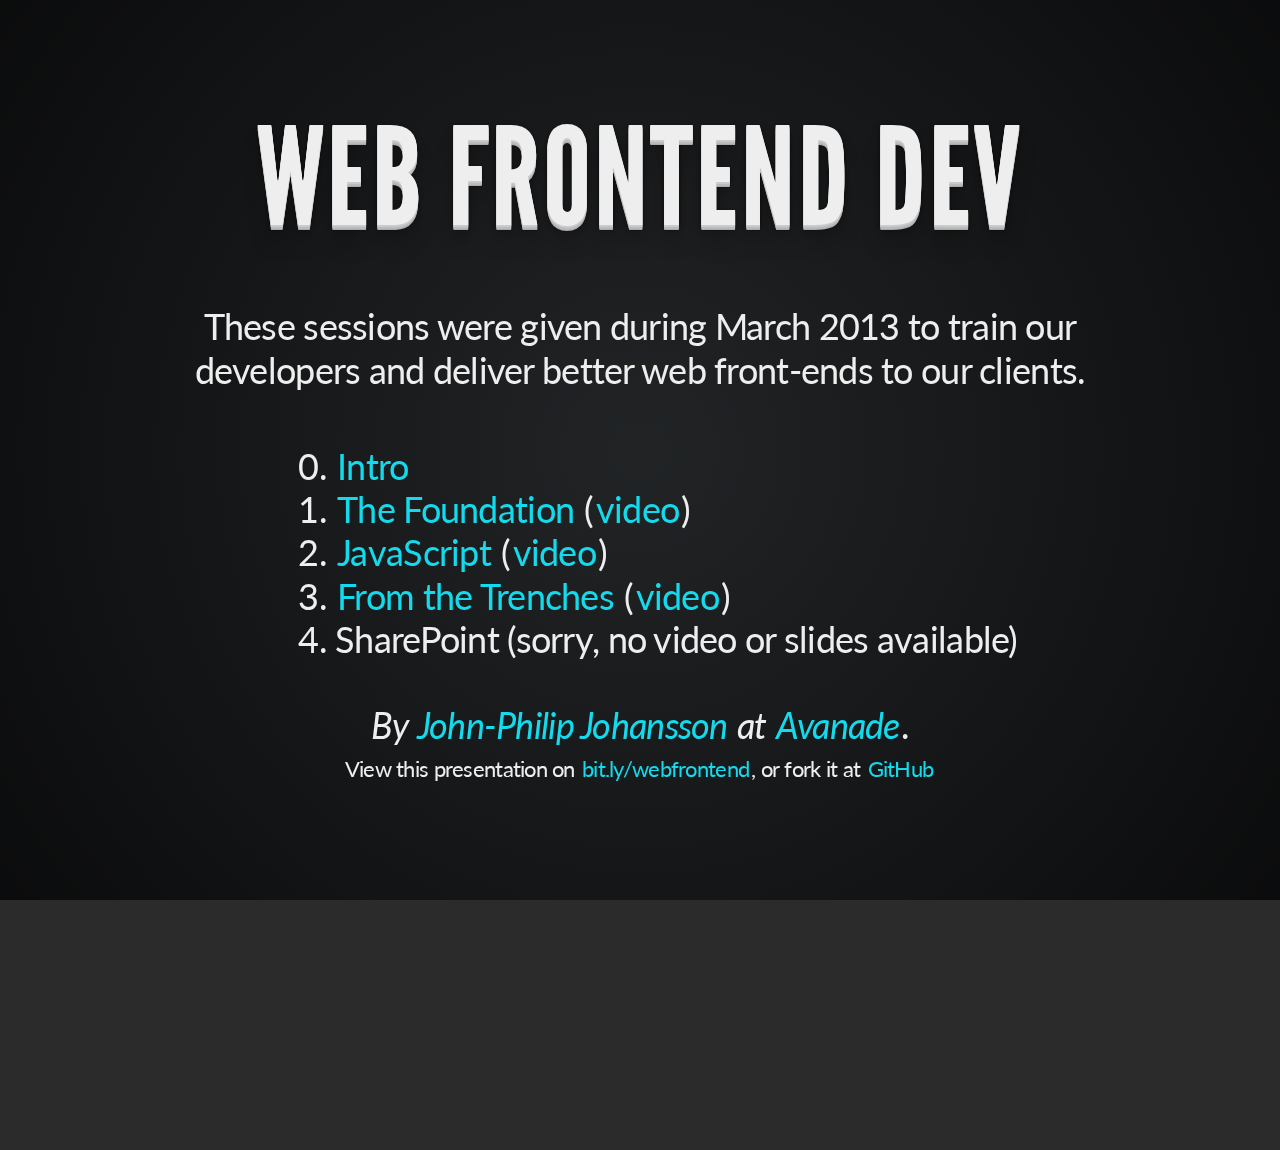
<file: WebFrontEnd2013/index.html>
<!doctype html>
<html lang="en">

<head>
    <meta charset="utf-8">

    <title>Web Frontend Dev - Overview</title>

    <meta name="description" content="A presentation series about frontend development for the web">
    <meta name="author" content="John-Philip Johansson">

    <meta name="apple-mobile-web-app-capable" content="yes"/>
    <meta name="apple-mobile-web-app-status-bar-style" content="black-translucent"/>

    <meta name="viewport" content="width=device-width, initial-scale=1.0, maximum-scale=1.0, user-scalable=no">

    <link rel="stylesheet" href="css/reveal.min.css">
    <link rel="stylesheet" href="css/theme/default.css" id="theme">

    <!-- For syntax highlighting -->
    <link rel="stylesheet" href="lib/css/zenburn.css">

    <!-- If the query includes 'print-pdf', use the PDF print sheet -->
    <script>
        document.write('<link rel="stylesheet" href="css/print/' + ( window.location.search.match(/print-pdf/gi) ? 'pdf' : 'paper' ) + '.css" type="text/css" media="print">');
    </script>

    <link rel="stylesheet" href="css/custom.css">

    <!--[if lt IE 9]>
    <script src="lib/js/html5shiv.js"></script>
    <![endif]-->
</head>

<body>
<div class="reveal">

<!-- Any section element inside of this container is displayed as a slide -->
<div class="slides">
	<section data-state="blackout">
		<h1>Web Frontend Dev</h1>
		<br>
		<p>These sessions were given during March 2013 to train our developers and deliver better web front-ends to our clients.</p>
		<br>
		<div><ul style="list-style: none;">
			<li>0. <a href="part0.html">Intro</a></li>
			<li>1. <a href="part1.html">The Foundation</a> (<a href="part1.html#/0/1">video</a>)</li>
			<li>2. <a href="part2.html">JavaScript</a> (<a href="part2.html#/0/1">video</a>)</li>
			<li>3. <a href="part3.html">From the Trenches</a> (<a href="part3.html#/0/1">video</a>)</li>
			<li>4. SharePoint (sorry, no video or slides available)</li>
		</ul></div>
		<br>
		<p><em>By <a href="http://twitter.com/seriemajp">John-Philip Johansson</a> at <a href="http://avanade.com">Avanade</a>.</em></p>
		<p>
			<small>View this presentation on <a href="https://bit.ly/webfrontend">bit.ly/webfrontend</a>, or fork it at <a href="https://github.com/seriema/presentations/tree/master/WebFrontEnd2013">GitHub</a></small>
		</p>
	</section>
</div>


</div>

<script src="lib/js/head.min.js"></script>
<script src="js/reveal.min.js"></script>
<script src="js/reveal.init.js"></script>

</body>
</html>
</file>
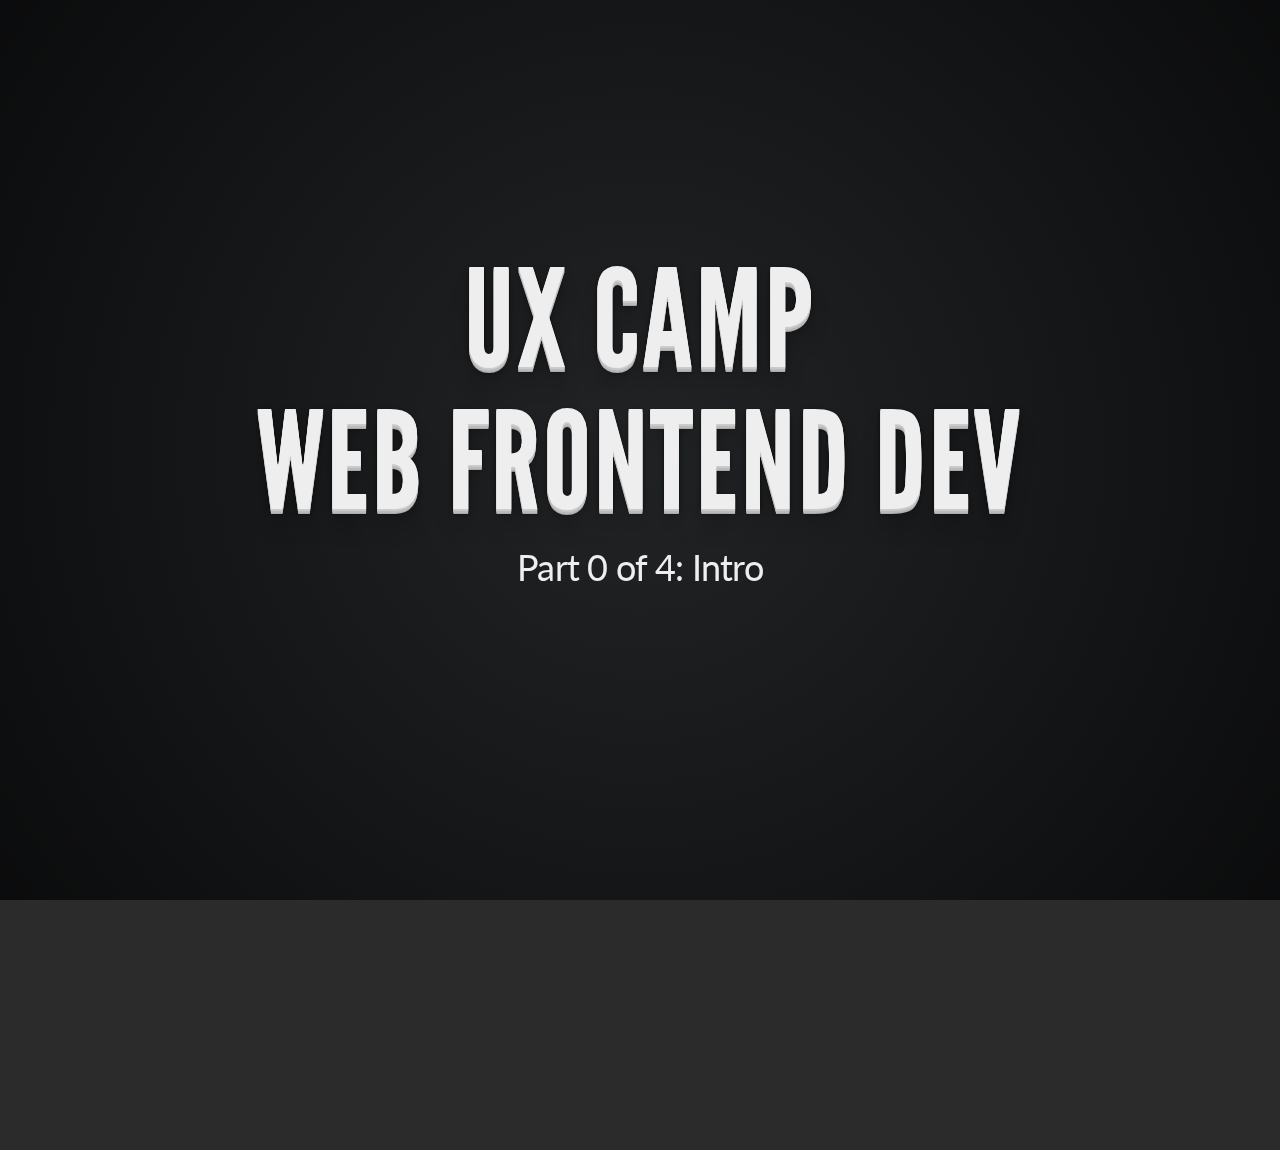
<file: WebFrontEnd2013/part0.html>
<!doctype html>
<html lang="en">

<head>
    <meta charset="utf-8">

    <title>Web Frontend Dev - Overview</title>

    <meta name="description" content="A presentation series about frontend development for the web">
    <meta name="author" content="John-Philip Johansson">

    <meta name="apple-mobile-web-app-capable" content="yes"/>
    <meta name="apple-mobile-web-app-status-bar-style" content="black-translucent"/>

    <meta name="viewport" content="width=device-width, initial-scale=1.0, maximum-scale=1.0, user-scalable=no">

    <link rel="stylesheet" href="css/reveal.min.css">
    <link rel="stylesheet" href="css/theme/default.css" id="theme">

    <!-- For syntax highlighting -->
    <link rel="stylesheet" href="lib/css/zenburn.css">

    <!-- If the query includes 'print-pdf', use the PDF print sheet -->
    <script>
        document.write('<link rel="stylesheet" href="css/print/' + ( window.location.search.match(/print-pdf/gi) ? 'pdf' : 'paper' ) + '.css" type="text/css" media="print">');
    </script>

    <link rel="stylesheet" href="css/custom.css">

    <!--[if lt IE 9]>
    <script src="lib/js/html5shiv.js"></script>
    <![endif]-->
</head>

<body>

<div class="reveal">

<!-- Any section element inside of this container is displayed as a slide -->
<div class="slides">
<section data-state="blackout">
    <h1>UX Camp</h1>

    <h1>Web Frontend Dev</h1>

    <p>Part 0 of 4: Intro</p>
</section>
<section>
	<h2>Me</h2>
	<br>
	<p>I'm John-Philip "<a href="http://twitter.com/seriemajp">JP</a>" Johansson,<br>UX Developer at <a href="http://www.avanade.com">Avanade</a>.</p>
</section>
<section>
	<h2>Avanade</h2>
	<br>
	<p>A joint-venture between Accenture and Microsoft with over 16 000 employees</p>
	<br>
	<p>We're always looking for good people so <a href="http://www.avanade.com/en-au/careers/">take a look at our open positions</a>.</p>
</section>
<section>
	<h2>About</h2>
	<br>
	<p>These sessions were given in March 2013 to train our developers and deliver better web front-end code to our clients.</p>
</section>
<section>
        <h2>Sessions</h2>

        <div>
            <br>
        </div>
        <div>
			<ol>
				<li><a href="part1.html">The Foundation</a></li>
				<li><a href="part2.html">JavaScript</a></li>
				<li><a href="part3.html">From the Trenches</a></li>
				<li><a href="part4.html">SharePoint</a></li>
			</ol>
		</div>
</section>

</div>


</div>

<script src="lib/js/head.min.js"></script>
<script src="js/reveal.min.js"></script>
<script src="js/reveal.init.js"></script>


</body>
</html>
</file>
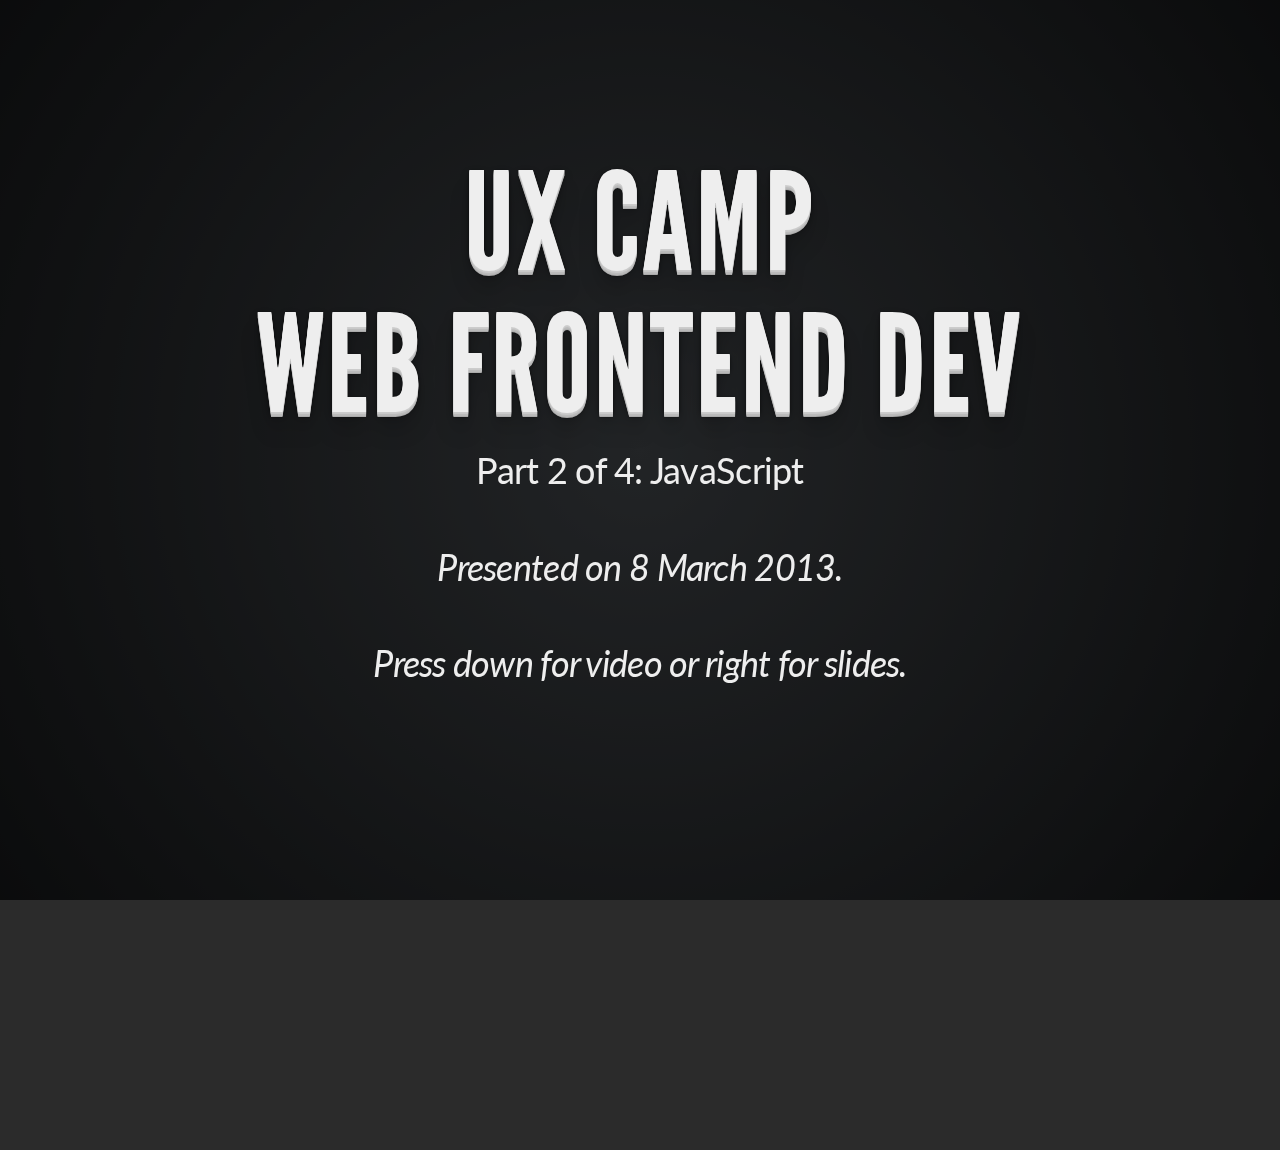
<file: WebFrontEnd2013/part2.html>
<!doctype html>
<html lang="en">

<head>
    <meta charset="utf-8">

    <title>Web Frontend Dev - JavaScript</title>

    <meta name="description" content="A presentation series about frontend development for the web">
    <meta name="author" content="John-Philip Johansson">

    <meta name="apple-mobile-web-app-capable" content="yes"/>
    <meta name="apple-mobile-web-app-status-bar-style" content="black-translucent"/>

    <meta name="viewport" content="width=device-width, initial-scale=1.0, maximum-scale=1.0, user-scalable=no">

    <link rel="stylesheet" href="css/reveal.min.css">
    <link rel="stylesheet" href="css/theme/default.css" id="theme">

    <!-- For syntax highlighting -->
    <link rel="stylesheet" href="lib/css/zenburn.css">

    <!-- If the query includes 'print-pdf', use the PDF print sheet -->
    <script>
        document.write('<link rel="stylesheet" href="css/print/' + ( window.location.search.match(/print-pdf/gi) ? 'pdf' : 'paper' ) + '.css" type="text/css" media="print">');
    </script>

    <link rel="stylesheet" href="css/custom.css">

    <!--[if lt IE 9]>
    <script src="lib/js/html5shiv.js"></script>
    <![endif]-->
</head>

<body>

<div class="reveal">

<!-- Any section element inside of this container is displayed as a slide -->
<div class="slides">
<section data-state="blackout">
	<section>
		<h1>UX Camp</h1>
		<h1>Web Frontend Dev</h1>

		<p>Part 2 of 4: JavaScript</p>
		<br>
		<p><em>Presented on 8 March 2013.</em></p>
		<br>
		<p><em>Press down for video or right for slides.</em></p>
	</section>
	<section>
		<h3>Presented by</h3>
		<p><a href="http://twitter.com/seriemajp">John-Philip Johansson</a> at <a href="http://avanade.com">Avanade</a></p>
		<video controls preload="none" width="500px">
			<source src="vid/part2-480p.mp4" type="video/mp4" media="all and (max-width:480px)" />
			<source src="vid/part2-720p.mp4" type='video/mp4' />
			<source src="vid/part2-480p.ogv" type='video/ogg; codecs="theora, vorbis"' media="all and (max-width:480px)" />
			<source src="vid/part2-720p.ogv" type='video/ogg; codecs="theora, vorbis"' />
		</video>
		<p><em>Tip: Watch in fullscreen. It's in HD.</em></p>
		<p><small>Download: <a href="vid/part2-720p.mp4">MP4 720p</a>, <a href="vid/part2-480p.mp4">MP4 480p</a>, <a href="vid/part2-720p.ogv">OGG 720p</a>, or <a href="vid/part2-480p.ogv">OGG 480p</a>.</small></p>
	</section>
</section>

<section>
	<h2>Win a book</h2>
	<p>Be active during the presentation :)</p>
	<img src="img/goodparts.jpg" alt="photo of two js books" />
	<p>Left: JS - The Good Parts</p>
	<p>Right: JS - The Definitive Guide</p>
</section>
<section>
	<h2>Misunderstood</h2>
	<br>
	<blockquote>JavaScript is the world's most misunderstood programming language</blockquote>
	<p><em>Douglas Crockford</em></p>
</section>
<section>
	<section>
		<h2>Types</h2>
		<br>
		<ul>
			<li>object</li>
			<li>number</li>
			<li>string</li>
			<li>array</li>
			<li>boolean</li>
			<li>function</li>
		</ul>
	</section>
	<section>
		<h3>object</h3>
		<p>Container of properties,</p>
		<p>where properties have name and value</p>
		<br>
<pre><code class="javascript">var example = {
  'requires-quotes': 1,
  does_not_require_quotes: 2
};

var one = example['requires-quotes'];      // called 'bracket notation'
var two = example.does_not_require_quotes; // called 'dot notation'
example.oops === undefined</code></pre>
	</section>
	<section>
		<h3>number</h3>
		<p>64-bit floating point</p>
		<br>
<pre><code class="javascript">100 === 1e2

var x = NaN;
x !== NaN // NaN always results in false
isNaN(x) === true // This is how you test for NaN

Infinity > 1.79769313486231570e+308

+'123' === 123 // convert string to number

0 == false
NaN == false</code></pre>

<pre><code class="javascript">Math.floor(3.14) === 3</code></pre>
	</section>
	<section>
		<h3>string</h3>
		<p>16-bit unicode</p>
		<br>
<pre><code class="javascript">'hello' === "hello"

'hello'.length === 5
'hell' + 'o' === 'hello'

'' == false</code></pre>
<pre><code class="javascript">'hi'.toUpperCase() === 'HI'</code></pre>
	</section>

	<section>
		<h3>array</h3>
		<p>Not your typical array</p>
		<br>
<pre><code class="javascript">var empty = [];
var numbers = [ 'zero', 'one', 'two', 'three', 'four',
                'five', 'six', 'seven', 'eight', 'nine' ];

empty[1] ===  undefined
numbers[1] === 'one'

empty.length === 0
numbers.length === 10</code></pre>
		<br>
		<p>Lot's of methods on the <em>Array</em> object!</p>
	</section>
	<section>
		<h2>boolean</h2>
		<p>Almost typical...</p>
		<p>...we'll talk about 'truthy' and 'falsy' later!</p>
		<br>
<pre><code class="javascript">var t = true;
var f = false;

t !== f
t === !f
!t === f
</code></pre>
		<br>
	</section>

	<section>
		<h3>function</h3>
		<blockquote>The best thing about JavaScript...</blockquote>
		<br>
		<p>Function Statement</p>
<pre><code class="javascript">function foo() {}  // beware: hoisting</code></pre>
		<br>
		<p>Function Expression</p>
<pre><code class="javascript">var foo = function() {};</code></pre>

	</section>
</section>
<section>
	<section>
		<h2>Object</h2>
		<br>
		<p>Reference</p>
		<p>Prototype</p>
		<p>Object object</p>
		<p>Reflection</p>
		<p>Delete</p>
		<p>JSON</p>
	</section>
	<section>
		<h3>Reference</h3>
		<p>Objects are always passed by reference</p>
		<br>
		<pre><code class="javascript">var foo = {};
var x = foo;
x.name = "Bar";

foo.name === x.name</code></pre>
	</section>
	<section>
		<h3>Prototype</h3>
		<br>
<pre><code class="javascript">var foo = {};
typeof foo.uhoh === 'undefined'
typeof foo.toString === 'function'
</code></pre>
	</section>
	<section>
		<h3>Object prototype</h3>
		<br>
		<ul>
			<li>create</li>
			<li>constructor</li>
			<li>hasOwnProperty</li>
			<li>isPrototypeOf</li>
			<li>propertyIsEnumerable</li>
			<li>toLocaleString</li>
			<li>toString</li>
			<li>valueOf</li>
		</ul>
	</section>
	<section>
		<h3>Reflection</h3>
<pre><code class="javascript">var foo = {};
foo.bar = 'hi!';
foo.hasOwnProperty('bar') === true
foo.hasOwnProperty('toString') === false</code></pre>
	</section>
	<section>
		<h3>Delete</h3>
		<br>
<pre><code class="javascript">var foo = {};
foo.bar = 'hi!';
delete foo.bar;  // ok!
delete foo.uhoh; // also ok!

delete foo; // will throw in 'strict mode'</code></pre>
	</section>

	<section>
		<h2>JSON</h2>
		<p>JavaScript Object Notation</p>
		<br>
		<p>Often used instead of XML</p>
		<br>
<pre><code class="javascript">var json = '{ "result": true, "count": 1}';
var obj = JSON.parse(json);    // requires ECMAScript 5
var str = JSON.stringify(obj); // this too</code></pre>
		<br>
		<p>If not available, use <a href="https://github.com/douglascrockford/JSON-js" target="_blank">Crockfords JSON2 library</a>.</p>
	</section>
</section>

</section>
<section>
	<section>
		<h2>Functions</h2>
		<br>
		<p>Function objects</p>
		<p>Function prototype</p>
		<p>Return value</p>
		<p>Function vs. method vs. constructor</p>
		<p>Control 'this'</p>
		<p>Be controlled by 'this'</p>
		<p>Arguments</p>
	</section>
	<section>
		<h3>Function Objects</h3>
		<br>
<pre><code class="javascript">var foo = function () { return 'hi'; };
foo.hah = function () { 
  return function() {
    return 'omg...';
  };
};</code></pre>
	</section>
	<section>
		<h3>Function prototype</h3>
		<br>
		<ul>
			<li>apply</li>
			<li>arguments</li>
			<li>bind</li>
			<li>call</li>
			<li>caller</li>
			<li>constructor</li>
			<li>hasOwnProperty</li>
			<li>isPrototypeOf</li>
			<li>length</li>
			<li>name</li>
			<li>propertyIsEnumerable</li>
			<li>prototype</li>
			<li>toLocaleString</li>
			<li>toString</li>
			<li>valueOf</li>
		</ul>
	</section>
	<section>
		<h3>Return value</h3>
<pre><code class="javascript">var func = function() { };
func() === undefined;

var func2 = function() { return; };
func2() === undefined;

var func3 = function() { return 0; };
func3() === 0;</code></pre>

	</section>
	<section>
		<h3>Function vs. Method vs. Constructor</h3>
		<br>
		<p>Function</p>
<pre><code class="javascript">var myFunction = function() { };</code></pre>
		<br>
		<p>Method</p>
<pre><code class="javascript">var myObject = {
  myMethod: function() { }
};</code></pre>
		<br>
		<p>Constructor</p>
<pre><code class="javascript">var MyClass = function() { };</code></pre>
	</section>

	<section>
		<h3>Function: this</h3>
		<br>
		<p>'this' is bound to the global object</p>
<pre><code class="javascript">var myFunction = function() { 
  this.hi = 'bang!';
};

window.hi; // 'bang!'</code></pre>
	</section>

	<section>
		<h3>Method: this</h3>
		<br>
		<p>'this' is bound to the owning object</p>
<pre><code class="javascript">var myObject = {
  hi: 'ping!',
  myMethod: function() {
    this.hi = 'pong!';
  }
};

myObject.hi; // 'ping!'
myObject.myMethod();
myObject.hi; // 'pong!'

myObject['myMethod'](); // alternative way to call</code></pre>
	</section>

	<section>
		<h3>Constructor: this</h3>
		<br>
		<p>'this' is bound to to the new object</p>
<pre><code class="javascript">var MyClass = function () {
  this.member = 'hi';
};

var myObj = new MyClass();
myObj.member === 'hi';</code></pre>
<pre><code class="javascript">// Don't do this!
MyClass();
window.member === 'hi'; // Ooops!</code></pre>
	</section>

	<section>
		<h3>Control this</h3>
		<br>
<pre><code class="javascript">var dog = {
  sound: 'Arrooooo',
  howl: function() { return this.sound; }
};

dog.howl() === 'Arrooooo';</code></pre>
		<br>
		<p>Apply &amp; Call</p>
<pre><code class="javascript">var brave = { sound: 'ROAAAARRRR' };
dog.howl.apply(brave) === 'ROAAAARRRR';
dog.howl.call(brave) === 'ROAAAARRRR';</code></pre>
	</section>

	<section>
		<h3>Be controlled by this</h3>
		<br>
<pre><code class="javascript">function buttonClicked(){ alert(this.id); }
var button1 = document.getElementById('btn1');
var button2 = document.getElementById('btn2');

button1.onclick = buttonClicked;
button2.onclick = function() { buttonClicked(); };</code></pre>
	</section>

	<section>
		<h3>Arguments</h3>
		<br>
<pre><code class="javascript">var howMany = function() {
  return arguments.length;
};

howMany('hi', 4, window) === 3;</code></pre>

	</section>

	<section>
		<h3>Arguments with apply</h3>
		<br>
<pre><code class="javascript">var howMany = function() {
  return arguments.length;
};

howMany.apply(null, ['hi', 4, window]) === 3;</code></pre>
	<br>
<pre><code class="javascript">var callConsole = function() {
  var params = [].slice.call(arguments);
  console.log.apply(console, params);
};

howMany.apply(null, ['hi', 4, window]) === 3;</code></pre>
	</section>

	<section>
		<h3>Arguments with call</h3>
		<br>
<pre><code class="javascript">var howMany = function() {
  return arguments.length;
};

howMany.call(null, 'hi', 4, window) === 3;</code></pre>
	</section>
</section>

<section>
	<section>
		<h2>Scope</h2>
		<br>
		<p>Function scope, <em>not block scope</em></p>
		<p>Hoisting</p>
		<p>Closure</p>
	</section>

	<section>
		<h3>Scope</h3>
		<br>
		<p>Block syntax !== block scope</p>
		<p>Uses function scope</p>
<pre><code class="javascript">var foo = function(bar) {
  if (bar === 'baz') {
    var hi = 'hello';
  } else {
    var hi = 'uhoh';
  }

  return hi;
};</code></pre>
	</section>

	<section>
		<h3>Hoisting</h3>
		<br>
<pre><code class="javascript">var foo = function(bar) {
  var hi;

  if (bar === 'baz') {
    hi = 'hello';
  } else {
    hi = 'uhoh';
  }

  return hi;
};</code></pre>
	</section>

	<section>
		<h3>More hoisting</h3>
		<br>
<pre><code class="javascript">bar();

function bar() {
  console.log('hi');
};</code></pre>
		<br>
<pre><code class="javascript">var bar;

bar();

bar = function() {
  console.log('hi');
};</code></pre>
	</section>

	<section>
		<h3>Closure</h3>
		<br>
		<p>Inner scopes access outer scopes</p>
		<br>
<pre><code class="javascript">var secret = 'sssh';

document.getElementById('myDiv').onclick = function() {
  this.innerHTML = secret; // the cat's out of the bag!
};</code></pre>
	</section>
</section>

<!--
	
<section>
	<section>
		<h2>Class</h2>

<pre><code class="javascript">function box() {
  var val = undefined;
  return {
    set: function(newVal) { val = newVal; },
    get: function() { return val; },
  };
}

var b = box();
b.set(98.6);
b.get(); // 98.6
</code></pre>

<pre><code class="javascript">var Tree = function(x) {
  this.children = [];
  this.value = x;
}

Tree.prototype = {
  addChild: function(x) {
    this.children.push(x);
  }

  printChildren: function() {
    this.children.forEach(function(child) {
      console.log('Child ' + child.value, 'Parent ' + this.value); // wrong this
    };
  }
};
</code></pre>

<pre><code class="javascript">Tree.prototype.printChildren = function() {
  this.children.forEach(function(child) {
    console.log('Child ' + child.value, 'Parent ' + this.value); // wrong this
  };
};
</code></pre>

<pre><code class="javascript">Tree.prototype.printChildren = function() {
  var self = this;
  this.children.forEach(function(child) {
    console.log('Child ' + child.value, 'Parent ' + self.value);
  };
};
</code></pre>
	</section>

	<section>
		<h3>Calling superclass constructor</h3>

<pre><code class="javascript">function Actor(x, y) {
  this.x = x;
  this.y = y;
}

function SpaceShip(x, y) {
  Actor.call(this, x, y);
  this.points = 0;
}
SpaceShip.prototype = Object.create(Actor.prototype);
</code></pre>
	</section>
</section>


<section>
	<h2>Don't overdo monkey-patching</h2>
	<br>
<pre><code class="javascript">Array.prototype.split = function(i) {
  return [this.slice(0, i), this.slice(i)];
};</code></pre>
	<p>That seems useful, but what if everyone did this?</p>
</section>

<section>
	<h2>Named function expression</h2>
	<br>
	<p>Which one to choose?</p>
<pre><code class="javascript">function double(x) { ... }
// or
var double = function(x) { ... };
// or even
var double = function _double(x) { ... };</code></pre>
	<p>The name can be used for recursion</p>
	<p>and instead of <em>anonymous function</em> in callstack</p>
<pre><code class="javascript">var f = function find(tree, key) {
  // ...
  return find(...);
};</code></pre>
</section>

<section>
	<h2>Functions in block scope</h2>
	<br>
	<p>But block scope didn't exist?..</p>
<pre><code class="javascript">function f() { return "global"; }
function test(x) {
  var result = [];
  if (x) {
    function f() { return "local"; } // block-local
    result.push(f());
  }

  result.push(f());
  return result;
}
test(true); // ?
test(false); // ?</code></pre>
<p>Depends on the if statement is run</p>
</section>

	<section>
		<h3>Solving a common closure issue</h3>
		<br>
<pre><code class="javascript">function wrapElements(a) {
  var result = [], i = a.length;
  while (--i)
    result[i] = function() { return a[i]; };

  return result;
}

var wrapped = wrapElements([10, 20, 30, 40, 50]);
wrapped[0](); // ?
</code></pre>

<pre><code class="javascript">function wrapElements(a) {
  var result = [], i = a.length;
  while (--i) {
    (function(j) {
      result[i] = function() { return a[j]; };
    })(i);
  }

  return result;
}
</code></pre>
	</section>

<section>
	<div>Object.defineProperty( newObject, "someKey", {
value: "for more control of the property's behavior",
writable: true,
enumerable: true,
configurable: true
});	</div>
</section>

-->

<section>
	<section>
		<h2>Inheritance</h2>
		<br>
		<p>Pseudoclassical</p>
		<p>Prototypal</p>
		<p>Functional</p>
		<p>Parts</p>
	</section>

	<section>
		<h3>Pseudoclassical</h3>
		<br>
<pre><code class="javascript">var Mammal = function(name) {
  this.name = name;
};
Mammal.prototype.get_name = function() {
  return this.name;
};

var Cat = function(name) {
  this.name = name;
};
Cat.prototype = new Mammal();
Cat.prototype.purr = function() { };</code></pre>
	</section>

	<section>
		<h3>Prototypal</h3>
		<br>
<pre><code class="javascript">var myMammal = {
  name: 'Henry',
  get_name: function() {
	return this.name;
  };
};

var myCat = Object.create(myMammal);
myCat.name = 'Sonic';
myCat.purr = function() { };</code></pre>
		<blockquote>Differential inheritance</blockquote>
	</section>

	<section>
		<h3>Functional</h3>
		<br>
<pre><code class="javascript">var mammal = function(species) {
  var that = {}; // will be the instance

  that.get_name = function() {
    return species.name;
  };

  return that;
};

var cat = function(species) {
  var that = mammal(species);

  that.purr = function() { };

  return that;
};</code></pre>
	</section>

	<section>
		<h3>Parts</h3>
		<br>
<pre><code class="javascript">var mammal = function(subSpecies, name) {
  subSpecies.get_name = function() {
    return name;
  };

  return subSpecies;
};

var cat = {};
cat = mammal(cat, 'Sonic');</code></pre>
	</section>
</section>

<section>
    <h2>JavaScript Structure</h2>

    <div><br></div>
<pre><code class="javascript">// space in functions and comments above
foo( arg );

// all other times use ===
undefinedOrNull == null;

// jQuery objects are prefixed with $
var $elements = $('div');</code></pre>
    <div><br></div>
    <div>Lint your code with <a href="http://www.jslint.com/">JSLint</a> or <a href="http://www.jshint.com/">JSHint</a></div>
    <div><br></div>
    <div><a href="http://contribute.jquery.org/style-guide/js/">jQuery's JavaScript Style Guide</a></div>
</section>

<section>
	<section>
		<h2>Library: jQuery</h2>
		<br>
		<p>jQuery is not JavaScript, it's just a library!</p>
		<br>
		<p>Read the <a href="http://api.jquery.com">API docs</a> for fun!</p>
	</section>

	<section>
		<h3>Selectors</h3>
		<p>Cross-browser element selection</p>
		<br>
		<p>Borrows syntax from CSS</p>
<pre><code class="javascript">var $myElement = $('.myClass');
$myElement = $('#myId');
$myElement = $('div');

$myElement = $('input[type="checkbox"]:checked');</code></pre>
	</section>

	<section>
		<h3>DOM Manipulation</h3>
		<br>
<pre><code class="javascript">$myElement.addClass('highlight');
$myElement.hasClass('highlight') === true

$myElement.attr('style', 'background: red');
$myElement.css('background: red');

$myElement.prepend('&lt;h1&gt;Oh hi!&lt;/h1&gt;');
</code></pre>

	</section>

	<section>
		<h3>Events</h3>
		<br>
<pre><code class="javascript">$myElement.click(myClickHandler);
$myElement.bind('click', myClickHandler);
$myElement.live('click', myClickHandler);
$myElement.on('click', myClickHandler);
$myElement.one('click', myClickHandler);
</code></pre>

<pre><code class="javascript">$(document).ready(function() { /* document ready */ });
$(function() { /* same thing */ });
</code></pre>
	</section>

	<section>
		<h3>Effects</h3>
		<br>
<pre><code class="javascript">$myElement.fadeIn('fast');
$myElement.fadeOut('slow');

$myElement.slideDown();
$myElement.slideUp();</code></pre>
		<br>
		<p>More effects available in <a href="http://jqueryui.com/">jQuery UI</a>.</p>
	</section>

	<section>
		<h3>AJAX</h3>
		<br>
<pre><code class="javascript">jQuery.get('/api/dogs/1').done(someFunc);
jQuery.getJSON('/api/dogs/1').done(someFunc);

jQuery.post('/api/dogs', theData).done(someFunc);</code></pre>
	</section>
</section>

<section>
	<section>
		<h2>Library: Knockout</h2>
		<br>
		<p>MVVM library</p>
	</section>

	<section>
		<h3>MVVM pattern</h3>
		<p>Model View View-Model</p>
		<br>
		<p>Originated from Microsoft, for WPF</p>
		<br>
		<p>Based on MVC (Model View Controller)</p>
		<br>
		<p>Separate the GUI from the back-end</p>
	</section>

	<section>
		<h3>Demo</h3>
		<br>
		<p>The best <a target="_blank" href="http://learn.knockoutjs.com/">library intro</a> ever.</p>
	</section>
</section>

<section>
	<section>
		<h2>Library: Modernizr</h2>
		<br>
		<p>Check for HTML5 features and act accordingly</p>
	</section>

	<section>
		<h3>Load polyfills</h3>
		<p>polyfills: a JS shim that replicates standard API for older browsers</p>
		<br>
<pre><code class="javascript">Modernizr.load({
  test: Modernizr.geolocation,
  yep : 'geo.js',
  nope: 'geo-polyfill.js'
});</code></pre>
	</section>

	<section>
		<h3>Style if supported</h3>
		<br>
<pre><code class="html">&lt;html class="js no-touch postmessage history boxshadow ..."&gt;
  &lt;head&gt;&lt;/head&gt;
  &lt;body&gt;
    &lt;div class="box"&gt;&lt;/div&gt;
  &lt;/body&gt;
&lt;/html&gt;</code></pre>
<pre><code class="css">.box {
   border-bottom: 1px solid #666;
   border-right: 1px solid #777;
}

.boxshadow .box {
   border: none;
   -webkit-box-shadow: #666 1px 1px 1px;
      -moz-box-shadow: #666 1px 1px 1px;
           box-shadow: #666 1px 1px 1px;
}</code></pre>
	</section>
</section>

<section>
	<section>
		<h2>Pitfalls</h2>
		<br>
		<p><em>Don't try this at home!</em></p>
	</section>

	<section>
		<h3>with</h3>
		<br>
<pre><code class="javascript">with (obj) {
  a = b;
}</code></pre>
		<br>
		<p>Means any of these</p>
<pre><code class="javascript">a = b;
a = obj.b;
obj.a = b;
obj.a = obj.b;</code></pre>
	</section>

	<section>
		<h3>eval</h3>
		<p>Pronounced 'evil'</p>
		<br>
<pre><code class="javascript">eval('var sum = 1 + 4;');</code></pre>
	</section>

	<section>
		<h3>Bitwise operators</h3>
		<br>
<pre><code class="javascript">&  and
|  or
^  xor
~  not</code></pre>
		<p><em>Remember, JS doesn't have integers!</em></p>
	</section>

	<section>
		<h3>Typed Wrappers</h3>
		<br>
<pre><code class="javascript">new Boolean(true)  // true
new Number(4)      // 4
new String('abc')  // 'abc'
new Object()       // {}
new Array()        // []</code></pre>
	</section>

	<section>
		<h3>new</h3>
		<br>
		<p>Remember, functions and constructors are similar</p>
<pre><code class="javascript">var Thing = function() { this.hello = 'world'; };

var yes = new Thing(); // attaches 'hello' to 'a'
var doh = Thing(); // attaches 'hello' to the global object</code></pre>
		<br>
		<p><em>Capitilize constructors if you use them</em></p>
	</section>

	<section>
		<h3>void</h3>
		<br>
		<p>It's an operator...</p>
<pre><code class="javascript">void 123 === undefined</code></pre>
	</section>
</section>

<section>
	<section>
		<h2>More Pitfalls</h2>
		<p><em>Seriously, don't try this at home!</em></p>
	</section>

	<section>
		<h3>Global Variables</h3>
		<br>
<pre><code class="javascript">var hi = 'hello';
window.hi = 'hello';
hi = 'hello'; // called 'implied global'</code></pre>
	</section>

	<section>
		<h3>Semicolon insertion</h3>
		<br>
		<p>JS will try to add ; where needed</p>
		<p><em>do not rely on it!</em></p>
<pre><code class="javascript">return // ; inserted here!
{
  status: true
};</code></pre>
	</section>

	<section>
		<h3>Reserved words</h3>
		<br>
<pre>abstract boolean break byte case catch char class const continue debugger
default delete do double else enum export extends false final finally
float for function goto if implements import in instanceof int interface
long native new null package private protected public return short static
super switch synchronized this throw throws transient true try typeof var
volatile void while with</pre>
		<br>
		<p>Can still be used with bracket notiation</p>
<pre><code class="javascript">foo['boolean']; // ok
foo.boolean; // not ok!</code></pre>

	</section>

	<section>
		<h3>typeof</h3>
		<br>
<pre><code class="javascript">typeof null === 'object'</code></pre>

	</section>

	<section>
		<h3>parseInt()</h3>
		<br>
		<p>Usually starting with 0 indicates base 8</p>
<pre><code class="javascript">parseInt('09') === 0 // not always, could be 9
parseInt('09', 10) === 9 // always supply the radix</code></pre>

	</section>

	<section>
		<h3>NaN and Infinity</h3>
		<p>(NaN = Not a Number)</p>
		<br>
<pre><code class="javascript">typeof NaN === 'number'
NaN === NaN // false!
NaN !== NaN // true!

isNaN(NaN) === true
isNaN(Infinity) === false

isFinite(NaN) === false
isFinite(Infinity) === false
isFinite(123) === true</code></pre>

	</section>

	<section>
		<h3>Phony Arrays</h3>
		<br>
<pre><code class="javascript">typeof [] === 'object'

[].constructor === Array // true! sometimes...

Array.isArray([]) === true  // ECMAScript 5
$.isArray([]) === true      // jQuery</code></pre>
	</section>

	<section>
		<h3>Falsy Values</h3>
		<br>
		<p>These count as 'falsy'</p>
<pre><code class="javascript">0
NaN
''
null
false
undefined</code></pre>

<pre><code class="javascript">if (!myValue)
  // myValue is one of the above

!!myValue // turns it into boolean</code></pre>
	</section>

	<section>
		<h3>Falsy and boolean operators</h3>
		<br>
<pre><code class="javascript">console.log && console.log('hi'); // prints 'hi' if console.log exists

return myValue || myDefault; // 'myValue' if truthy, else 'myDefault'</code></pre>

<pre><code class="javascript">return (typeof other === 'object' && other) || that; // too cute
return typeof other === 'object' ? other : that; // preferable
</code></pre>
		</section>

	<section>
		<h3>Equality</h3>
		<br>
<pre><code class="javascript">1 == '1'  // allows type coercion
1 === parseInt('1') // checks type as well

null == undefined
'' == 0</code></pre>
	</section>

	<section>
		<h3>for in</h3>
	<br>
<pre><code class="javascript">for (part in myCar) { // no guarantee on order
  if (myCar.hasOwnProperty(part))
    // do stuff
}

// or with jQuery:
$.each(myCar, function(part) { 
  // do stuff
});</code></pre>
	</section>

	<section>
		<h2>Implicit coercions</h2>
		<br>
<pre><code class="javascript">isNaN('foo') === true
isNaN(undefined) === true
isNaN({}) === true
isNaN({valueOf: 'foo'}) === true
x !== x // only true if NaN</code></pre>
	</section>

	<section>
		<h3>truthy and falsy</h3>
		<br>
<pre><code class="javascript">function point(x, y) {
  if (!x)
    x = 320;
  if (!y)
    y = 240;

  return { x: x, y: y };
}

point(0, 0) === { x: 320, y: 240 };
</code></pre>

<pre><code class="javascript">function point(x, y) {
  if (typeof x === "undefined")
    x = 320;
  if (typeof y === "undefined")
    y = 240;

  return { x: x, y: y };
}

point(0, 0) === { x: 320, y: 240 };
</code></pre>
	</section>

</section>

<section>
    <h2>Promise</h2>

    <br>
    <p>Read the book <em>JavaScript - The Good Parts</em></p>
	<p>before touching JS code again.</p>
	<br>
	<p><strong>Please? :)</strong></p>
</section>

<section>
    <section>
        <h2>Resources</h2>

        <br>
		<p>Some videos,</p>
		<p>a few articles,</p>
        <p>and lots of free libraries</p>
    </section>
	
	<section>
		<h3>JavaScript, wat?</h3>
		<p>Hilarious 4min presentation of quirkiness!</p>
		<br>
		<video controls preload="none" width="500px">
			<source src="vid/wat.mov" />
		</video>
		<p>View it <a href="https://www.destroyallsoftware.com/talks/wat">here</a>.</p>
	</section>

	<section>
		<h3>Good JavaScript Habits for C# Developers</h3>
		<br>
		<iframe style="height:544px;width:960px" src="http://channel9.msdn.com/Events/MIX/MIX11/OPN08/player?w=960&h=544" frameBorder="0" scrolling="no" ></iframe>
		<p><a href="">Source</a></p>
	</section>

	<section>
		<h3>Knockout JS: Helping you build dynamic JavaScript UIs with MVVM and ASP.NET</h3>
		<br>
		<iframe style="height:544px;width:960px" src="http://channel9.msdn.com/Events/MIX/MIX11/FRM08/player?w=960&h=544" frameBorder="0" scrolling="no" ></iframe>
		<p><a href="http://channel9.msdn.com/Events/MIX/MIX11/FRM08">Source</a></p>
	</section>

	<section>
		<h3>Writing Maintainable JavaScript</h3>
		<br>
		<iframe style="height:544px;width:960px" src="http://channel9.msdn.com/Events/MIX/MIX11/EXT23/player?w=960&h=544" frameBorder="0" scrolling="no" ></iframe>
		<p><a href="http://channel9.msdn.com/Events/MIX/MIX11/EXT23">Source</a></p>
	</section>

	<section>
		<h3>Articles</h3>
		<br>
		<p><a href="http://javascript.crockford.com/">Everything written by Douglas Crockford</a></p>
		<p><a href="http://coding.smashingmagazine.com/2012/11/05/writing-fast-memory-efficient-javascript/">Writing Fast, Memory-Efficient JavaScript</a></p>
		<p><a href="http://coding.smashingmagazine.com/2012/09/23/useful-javascript-libraries-jquery-plugins-web-developers/">Useful JavaScript Libraries and jQuery Plugins - Part 1</a></p>
		<p><a href="http://coding.smashingmagazine.com/useful-javascript-libraries-jquery-plugins-part-2/">Useful JavaScript Libraries and jQuery Plugins - Part 2</a></p>
		<p><a href="http://coding.smashingmagazine.com/2012/08/17/javascript-events-responding-user/">JavaScript Events And Responding To The User</a></p>
		<p><a href="http://viget.com/inspire/managing-javascript-on-responsive-websites">Managing JavaScript on Responsive Websites</a></p>
		<p><a href="http://stackoverflow.com/questions/394601/which-javascript-framework-jquery-vs-dojo-vs">Which JavaScript framework (jQuery vs Dojo vs … )?</a></p>
		<p><a href="http://odetocode.com/Blogs/scott/archive/2012/02/24/plain-old-javascript.aspx">Plain Old JavaScript</a></p>
	</section>

	<section>
		<h3>More articles</h3>
		<br>
		<p><a href="http://odetocode.com/Blogs/scott/archive/2012/03/13/debugging-javascript-with-chrome.aspx">Debugging JavaScript with Chrome</a></p>
		<p><a href="http://wekeroad.com/2012/03/21/coffeescript-or-straight-up-js-i-suck-either-way/">CoffeeScript or Straight Up Javascript? It's Decision Time</a></p>
		<p><a href="https://developer.mozilla.org/en-US/docs/JavaScript/A_re-introduction_to_JavaScript">A re-introduction to JavaScript (JS Tutorial)</a></p>
		<p><a href="http://dannorth.net/2011/12/19/the-rise-and-rise-of-javascript/">The rise and rise of JavaScript</a></p>
		<p><a href="http://coding.smashingmagazine.com/2011/05/30/10-oddities-and-secrets-about-javascript/">Ten Oddities And Secrets About JavaScript</a></p>
		<p><a href="http://sourcecodebean.com/archives/javascript-on-the-server-side/1161">Javascript on the server side</a></p>
		<p><a href="http://en.wikipedia.org/wiki/Unobtrusive_JavaScript">Unobtrusive JavaScript</a> (Wikipedia)</p>
	</section>

    <section>
        <h3>JavaScript utility libraries</h3>

        <div>
            <br>
        </div>
		<ul style="list-style: none;">
			<li><a target="_blank" href="http://jquery.com/">jQuery</a> - utility library</li>
            <li><a target="_blank" href="http://underscorejs.org/">Underscore.js</a> - another utility library</li>
			<li><a target="_blank" href="http://sizzlejs.com/">Sizzle</a> - DOM selector used by jQuery</li>
			<li><a target="_blank" href="http://qunitjs.com/">QUnit</a> - Unit Testing framework used by jQuery</li>
			<li><a target="_blank" href="http://jqueryui.com/">jQuery UI</a> - lot's of UI components</li>
            <li><a target="_blank" href="http://jquerymobile.com/">jQuery Mobile</a> - look and act as native apps for mobile</li>
			<li><a target="_blank" href="http://bassistance.de/jquery-plugins/jquery-plugin-validation/">jQuery Validate</a> - form validation</li>
		</ul>
    </section>
    <section>
        <h3>JavaScript other libraries</h3>

        <div>
            <br>
        </div>
		<ul style="list-style: none;">
			<li><a target="_blank" href="http://raphaeljs.com/">Raphaël</a> - SVG drawing</li>
            <li><a target="_blank" href="http://mrdoob.github.com/three.js/">Three.js</a> - 3D rendering</li>
            <li><a target="_blank" href="http://www.jstorage.info/">jStorage</a> - localStorage wrapper, with fallback</li>
            <li><a target="_blank" href="http://modernizr.com/">Modernizr</a> - feature detection</li>
            <li><a target="_blank" href="http://knockoutjs.com/">Knockout.js</a> - MVVM framework</li>
            <li><a target="_blank" href="http://backbonejs.org/">Backbone.js</a> - MVC framework</li>
            <li><a target="_blank" href="http://angularjs.org/">AngularJS</a> - another MVC framework (by Google)</li>
		</ul>
    </section>
</section>

<section>
    <h2>the End?</h2>

    <br>
    <p>Questions?</p>
	<br>
	<br>
	<p><em>Next Friday we'll talk best practices!</em></p>
	<br>
	<p><a href="http://bit.ly/webfrontend">bit.ly/webfrontend</a></p>
</section>
</div>


</div>

<script src="lib/js/head.min.js"></script>
<script src="js/reveal.min.js"></script>
<script src="js/reveal.init.js"></script>


</body>
</html>
</file>
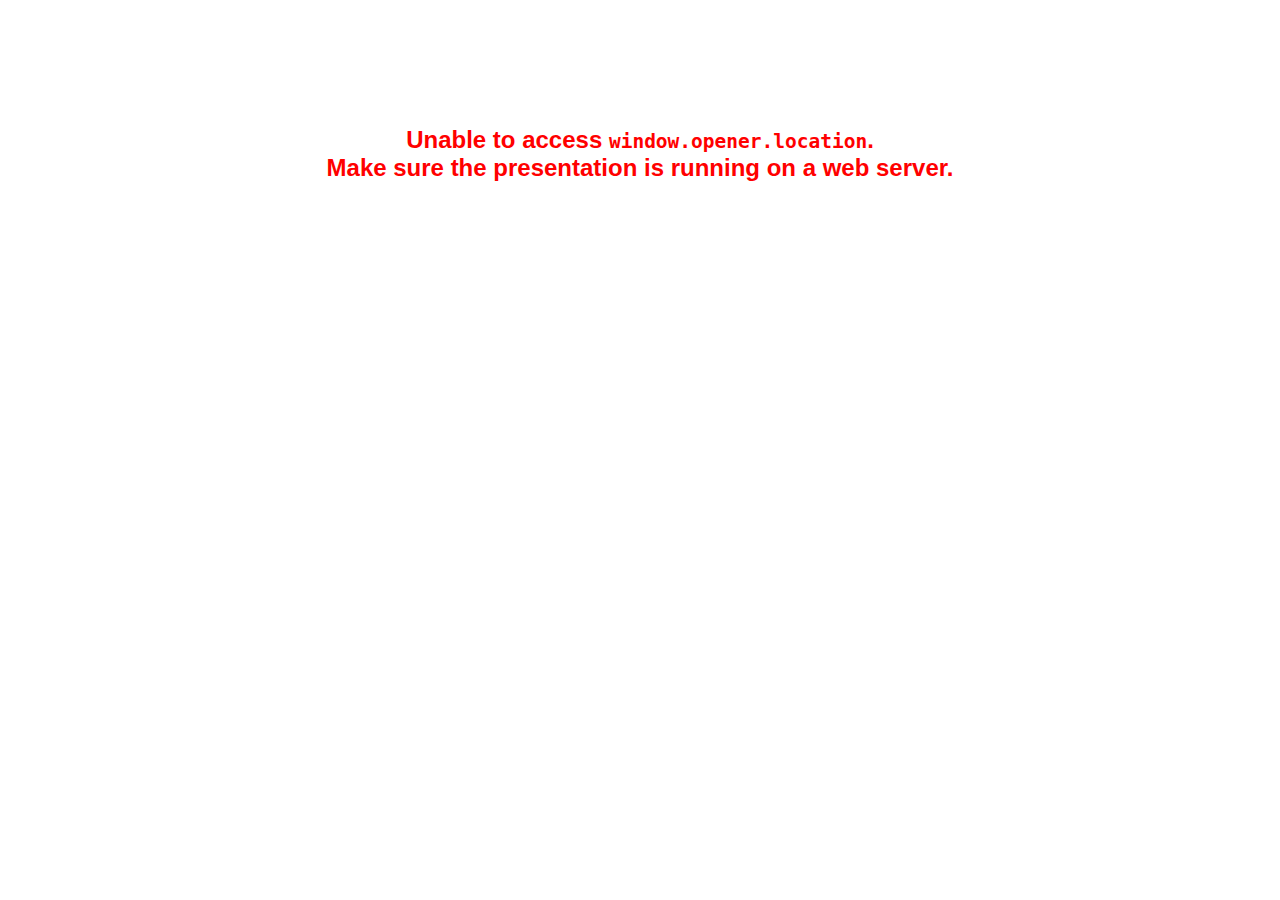
<file: WebFrontEnd2013/plugin/notes/notes.html>
<!doctype html>
<html lang="en">
	<head>
		<meta charset="utf-8">

		<title>reveal.js - Slide Notes</title>

		<style>
			body {
				font-family: Helvetica;
			}

			#notes {
				font-size: 24px;
				width: 640px;
				margin-top: 5px;
			}

			#wrap-current-slide {
				width: 640px;
				height: 512px;
				float: left;
				overflow: hidden;
			}

			#current-slide {
				width: 1280px;
				height: 1024px;
				border: none;

				-webkit-transform-origin: 0 0;
				   -moz-transform-origin: 0 0;
					-ms-transform-origin: 0 0;
					 -o-transform-origin: 0 0;
						transform-origin: 0 0;

				-webkit-transform: scale(0.5);
				   -moz-transform: scale(0.5);
					-ms-transform: scale(0.5);
					 -o-transform: scale(0.5);
						transform: scale(0.5);
			}

			#wrap-next-slide {
				width: 448px;
				height: 358px;
				float: left;
				margin: 0 0 0 10px;
				overflow: hidden;
			}

			#next-slide {
				width: 1280px;
				height: 1024px;
				border: none;

				-webkit-transform-origin: 0 0;
				   -moz-transform-origin: 0 0;
					-ms-transform-origin: 0 0;
					 -o-transform-origin: 0 0;
						transform-origin: 0 0;

				-webkit-transform: scale(0.35);
				   -moz-transform: scale(0.35);
					-ms-transform: scale(0.35);
					 -o-transform: scale(0.35);
						transform: scale(0.35);
			}

			.slides {
				position: relative;
				margin-bottom: 10px;
				border: 1px solid black;
				border-radius: 2px;
				background: rgb(28, 30, 32);
			}

			.slides span {
				position: absolute;
				top: 3px;
				left: 3px;
				font-weight: bold;
				font-size: 14px;
				color: rgba( 255, 255, 255, 0.9 );
			}

			.error {
				font-weight: bold;
				color: red;
				font-size: 1.5em;
				text-align: center;
				margin-top: 10%;
			}

			.error code {
				font-family: monospace;
			}

			.time {
				width: 448px;
				margin: 30px 0 0 10px;
				float: left;
				text-align: center;
				opacity: 0;

				-webkit-transition: opacity 0.4s;
				   -moz-transition: opacity 0.4s;
				     -o-transition: opacity 0.4s;
				        transition: opacity 0.4s;
			}

			.elapsed,
			.clock {
				color: #333;
				font-size: 2em;
				text-align: center;
				display: inline-block;
				padding: 0.5em;
				background-color: #eee;
				border-radius: 10px;
			}

			.elapsed h2,
			.clock h2 {
				font-size: 0.8em;
				line-height: 100%;
				margin: 0;
				color: #aaa;
			}

			.elapsed .mute {
				color: #ddd;
			}

		</style>
	</head>

	<body>

		<div id="wrap-current-slide" class="slides">
			<script>document.write( '<iframe width="1280" height="1024" id="current-slide" src="'+ window.opener.location.href +'"></iframe>' );</script>
		</div>

		<div id="wrap-next-slide" class="slides">
			<script>document.write( '<iframe width="640" height="512" id="next-slide" src="'+ window.opener.location.href +'"></iframe>' );</script>
			<span>UPCOMING:</span>
		</div>

		<div class="time">
			<div class="clock">
				<h2>Time</h2>
				<span id="clock">0:00:00 AM</span>
			</div>
			<div class="elapsed">
				<h2>Elapsed</h2>
				<span id="hours">00</span><span id="minutes">:00</span><span id="seconds">:00</span>
			</div>
		</div>

		<div id="notes"></div>

		<script src="../../plugin/markdown/showdown.js"></script>
		<script>

			window.addEventListener( 'load', function() {

				if( window.opener && window.opener.location && window.opener.location.href ) {

					var notes = document.getElementById( 'notes' ),
						currentSlide = document.getElementById( 'current-slide' ),
						nextSlide = document.getElementById( 'next-slide' );

					window.addEventListener( 'message', function( event ) {
						var data = JSON.parse( event.data );
						// No need for updating the notes in case of fragment changes
						if ( data.notes !== undefined) {
							if( data.markdown ) {
								notes.innerHTML = (new Showdown.converter()).makeHtml( data.notes );
							}
							else {
								notes.innerHTML = data.notes;
							}
						}

						// Showing and hiding fragments
						if( data.fragment === 'next' ) {
							currentSlide.contentWindow.Reveal.nextFragment();
						}
						else if( data.fragment === 'prev' ) {
							currentSlide.contentWindow.Reveal.prevFragment();
						}
						else {
							// Update the note slides
							currentSlide.contentWindow.Reveal.slide( data.indexh, data.indexv );
							nextSlide.contentWindow.Reveal.slide( data.nextindexh, data.nextindexv );
						}

					}, false );

					var start = new Date(),
						timeEl = document.querySelector( '.time' ),
						clockEl = document.getElementById( 'clock' ),
						hoursEl = document.getElementById( 'hours' ),
						minutesEl = document.getElementById( 'minutes' ),
						secondsEl = document.getElementById( 'seconds' );

					setInterval( function() {

						timeEl.style.opacity = 1;

						var diff, hours, minutes, seconds,
							now = new Date();

						diff = now.getTime() - start.getTime();
						hours = parseInt( diff / ( 1000 * 60 * 60 ) );
						minutes = parseInt( ( diff / ( 1000 * 60 ) ) % 60 );
						seconds = parseInt( ( diff / 1000 ) % 60 );

						clockEl.innerHTML = now.toLocaleTimeString();
						hoursEl.innerHTML = zeroPadInteger( hours );
						hoursEl.className = hours > 0 ? "" : "mute";
						minutesEl.innerHTML = ":" + zeroPadInteger( minutes );
						minutesEl.className = minutes > 0 ? "" : "mute";
						secondsEl.innerHTML = ":" + zeroPadInteger( seconds );

					}, 1000 );

				}
				else {

					document.body.innerHTML =  '<p class="error">Unable to access <code>window.opener.location</code>.<br>Make sure the presentation is running on a web server.</p>';

				}


			}, false );

			function zeroPadInteger( num ) {
				var str = "00" + parseInt( num );
				return str.substring( str.length - 2 );
			}

		</script>
	</body>
</html>
</file>
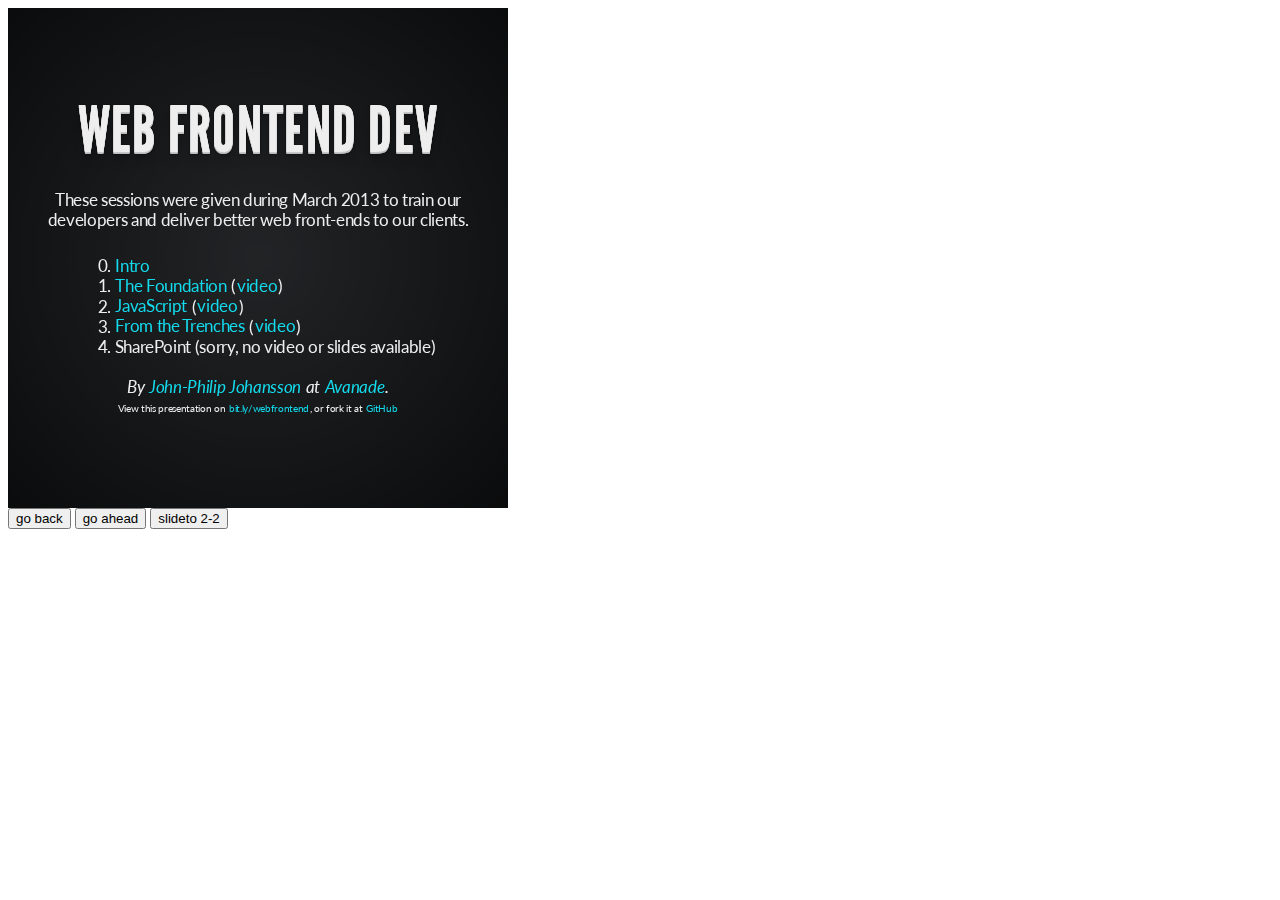
<file: WebFrontEnd2013/plugin/postmessage/example.html>
<html>
	<body>

		<iframe id="reveal" src="../../index.html" style="border: 0;" width="500" height="500"></iframe>

		<div>
			<input id="back" type="button" value="go back"/>
			<input id="ahead" type="button" value="go ahead"/>
			<input id="slideto" type="button" value="slideto 2-2"/>
		</div>

		<script>

			(function (){

				var back = document.getElementById( 'back' ),
						ahead = document.getElementById( 'ahead' ),
						slideto = document.getElementById( 'slideto' ),
						reveal =  window.frames[0];

					back.addEventListener( 'click', function () {
						
					reveal.postMessage( JSON.stringify({method: 'prev', args: []}), '*' );
				}, false );

				ahead.addEventListener( 'click', function (){
					reveal.postMessage( JSON.stringify({method: 'next', args: []}), '*' );
				}, false );

				slideto.addEventListener( 'click', function (){
					reveal.postMessage( JSON.stringify({method: 'slide', args: [2,2]}), '*' );
				}, false );

			}());

		</script>

	</body>
</html>
</file>
<file: WebFrontEnd2013/css/theme/default.css>
@import url(http://fonts.googleapis.com/css?family=Lato:400,700,400italic,700italic);
/**
 * Default theme for reveal.js.
 * 
 * Copyright (C) 2011-2012 Hakim El Hattab, http://hakim.se
 */
@font-face {
  font-family: 'League Gothic';
  src: url("../../lib/font/league_gothic-webfont.eot");
  src: url("../../lib/font/league_gothic-webfont.eot?#iefix") format("embedded-opentype"), url("../../lib/font/league_gothic-webfont.woff") format("woff"), url("../../lib/font/league_gothic-webfont.ttf") format("truetype"), url("../../lib/font/league_gothic-webfont.svg#LeagueGothicRegular") format("svg");
  font-weight: normal;
  font-style: normal;
}

/*********************************************
 * GLOBAL STYLES
 *********************************************/
body {
  background: #1c1e20;
  background: -moz-radial-gradient(center, circle cover, #555a5f 0%, #1c1e20 100%);
  background: -webkit-gradient(radial, center center, 0px, center center, 100%, color-stop(0%, #555a5f), color-stop(100%, #1c1e20));
  background: -webkit-radial-gradient(center, circle cover, #555a5f 0%, #1c1e20 100%);
  background: -o-radial-gradient(center, circle cover, #555a5f 0%, #1c1e20 100%);
  background: -ms-radial-gradient(center, circle cover, #555a5f 0%, #1c1e20 100%);
  background: radial-gradient(center, circle cover, #555a5f 0%, #1c1e20 100%);
  background-color: #2b2b2b;
}

.reveal {
  font-family: "Lato", Times, "Times New Roman", serif;
  font-size: 36px;
  font-weight: 200;
  letter-spacing: -0.02em;
  color: #eeeeee;
}

::selection {
  color: white;
  background: #ff5e99;
  text-shadow: none;
}

/*********************************************
 * HEADERS
 *********************************************/
.reveal h1,
.reveal h2,
.reveal h3,
.reveal h4,
.reveal h5,
.reveal h6 {
  margin: 0 0 20px 0;
  color: #eeeeee;
  font-family: "League Gothic", Impact, sans-serif;
  line-height: 0.9em;
  letter-spacing: 0.02em;
  text-transform: uppercase;
  text-shadow: 0px 0px 6px rgba(0, 0, 0, 0.2);
}

.reveal h1 {
  text-shadow: 0 1px 0 #cccccc, 0 2px 0 #c9c9c9, 0 3px 0 #bbbbbb, 0 4px 0 #b9b9b9, 0 5px 0 #aaaaaa, 0 6px 1px rgba(0, 0, 0, 0.1), 0 0 5px rgba(0, 0, 0, 0.1), 0 1px 3px rgba(0, 0, 0, 0.3), 0 3px 5px rgba(0, 0, 0, 0.2), 0 5px 10px rgba(0, 0, 0, 0.25), 0 20px 20px rgba(0, 0, 0, 0.15);
}

/*********************************************
 * LINKS
 *********************************************/
.reveal a:not(.image) {
  color: #13daec;
  text-decoration: none;
  -webkit-transition: color .15s ease;
  -moz-transition: color .15s ease;
  -ms-transition: color .15s ease;
  -o-transition: color .15s ease;
  transition: color .15s ease;
}

.reveal a:not(.image):hover {
  color: #71e9f4;
  text-shadow: none;
  border: none;
}

.reveal .roll span:after {
  color: #fff;
  background: #0d99a5;
}

/*********************************************
 * IMAGES
 *********************************************/
.reveal section img {
  margin: 15px 0px;
/*  background: rgba(255, 255, 255, 0.12);
  border: 4px solid #eeeeee;
  box-shadow: 0 0 10px rgba(0, 0, 0, 0.15); */
  -webkit-transition: all .2s linear;
  -moz-transition: all .2s linear;
  -ms-transition: all .2s linear;
  -o-transition: all .2s linear;
  transition: all .2s linear;
}

.reveal a:hover img {
  background: rgba(255, 255, 255, 0.2);
  border-color: #13daec;
  box-shadow: 0 0 20px rgba(0, 0, 0, 0.55);
}

/*********************************************
 * NAVIGATION CONTROLS
 *********************************************/
.reveal .controls div.navigate-left,
.reveal .controls div.navigate-left.enabled {
  border-right-color: #13daec;
}

.reveal .controls div.navigate-right,
.reveal .controls div.navigate-right.enabled {
  border-left-color: #13daec;
}

.reveal .controls div.navigate-up,
.reveal .controls div.navigate-up.enabled {
  border-bottom-color: #13daec;
}

.reveal .controls div.navigate-down,
.reveal .controls div.navigate-down.enabled {
  border-top-color: #13daec;
}

.reveal .controls div.navigate-left.enabled:hover {
  border-right-color: #71e9f4;
}

.reveal .controls div.navigate-right.enabled:hover {
  border-left-color: #71e9f4;
}

.reveal .controls div.navigate-up.enabled:hover {
  border-bottom-color: #71e9f4;
}

.reveal .controls div.navigate-down.enabled:hover {
  border-top-color: #71e9f4;
}

/*********************************************
 * PROGRESS BAR
 *********************************************/
.reveal .progress {
  background: rgba(0, 0, 0, 0.2);
}

.reveal .progress span {
  background: #13daec;
  -webkit-transition: width 800ms cubic-bezier(0.26, 0.86, 0.44, 0.985);
  -moz-transition: width 800ms cubic-bezier(0.26, 0.86, 0.44, 0.985);
  -ms-transition: width 800ms cubic-bezier(0.26, 0.86, 0.44, 0.985);
  -o-transition: width 800ms cubic-bezier(0.26, 0.86, 0.44, 0.985);
  transition: width 800ms cubic-bezier(0.26, 0.86, 0.44, 0.985);
}
</file>
<file: WebFrontEnd2013/lib/css/zenburn.css>
/*

Zenburn style from voldmar.ru (c) Vladimir Epifanov <voldmar@voldmar.ru>
based on dark.css by Ivan Sagalaev

*/

pre code {
  display: block; padding: 0.5em;
  background: #3F3F3F;
  color: #DCDCDC;
}

pre .keyword,
pre .tag,
pre .django .tag,
pre .django .keyword,
pre .css .class,
pre .css .id,
pre .lisp .title {
  color: #E3CEAB;
}

pre .django .template_tag,
pre .django .variable,
pre .django .filter .argument {
  color: #DCDCDC;
}

pre .number,
pre .date {
  color: #8CD0D3;
}

pre .dos .envvar,
pre .dos .stream,
pre .variable,
pre .apache .sqbracket {
  color: #EFDCBC;
}

pre .dos .flow,
pre .diff .change,
pre .python .exception,
pre .python .built_in,
pre .literal,
pre .tex .special {
  color: #EFEFAF;
}

pre .diff .chunk,
pre .ruby .subst {
  color: #8F8F8F;
}

pre .dos .keyword,
pre .python .decorator,
pre .class .title,
pre .haskell .label,
pre .function .title,
pre .ini .title,
pre .diff .header,
pre .ruby .class .parent,
pre .apache .tag,
pre .nginx .built_in,
pre .tex .command,
pre .input_number {
    color: #efef8f;
}

pre .dos .winutils,
pre .ruby .symbol,
pre .ruby .symbol .string,
pre .ruby .symbol .keyword,
pre .ruby .symbol .keymethods,
pre .ruby .string,
pre .ruby .instancevar {
  color: #DCA3A3;
}

pre .diff .deletion,
pre .string,
pre .tag .value,
pre .preprocessor,
pre .built_in,
pre .sql .aggregate,
pre .javadoc,
pre .smalltalk .class,
pre .smalltalk .localvars,
pre .smalltalk .array,
pre .css .rules .value,
pre .attr_selector,
pre .pseudo,
pre .apache .cbracket,
pre .tex .formula {
  color: #CC9393;
}

pre .shebang,
pre .diff .addition,
pre .comment,
pre .java .annotation,
pre .template_comment,
pre .pi,
pre .doctype {
  color: #7F9F7F;
}

pre .xml .css,
pre .xml .javascript,
pre .xml .vbscript,
pre .tex .formula {
  opacity: 0.5;
}
</file>
<file: WebFrontEnd2013/css/custom.css>
.reveal .caniuse {
	text-align: right;
}

.reveal .caniuse a {
	color: #808080;
	font-size: 0.8em;
	content: "Check browser support";
}

.reveal .caniuse a:after {
	content: "Check browser support";
}
</file>
